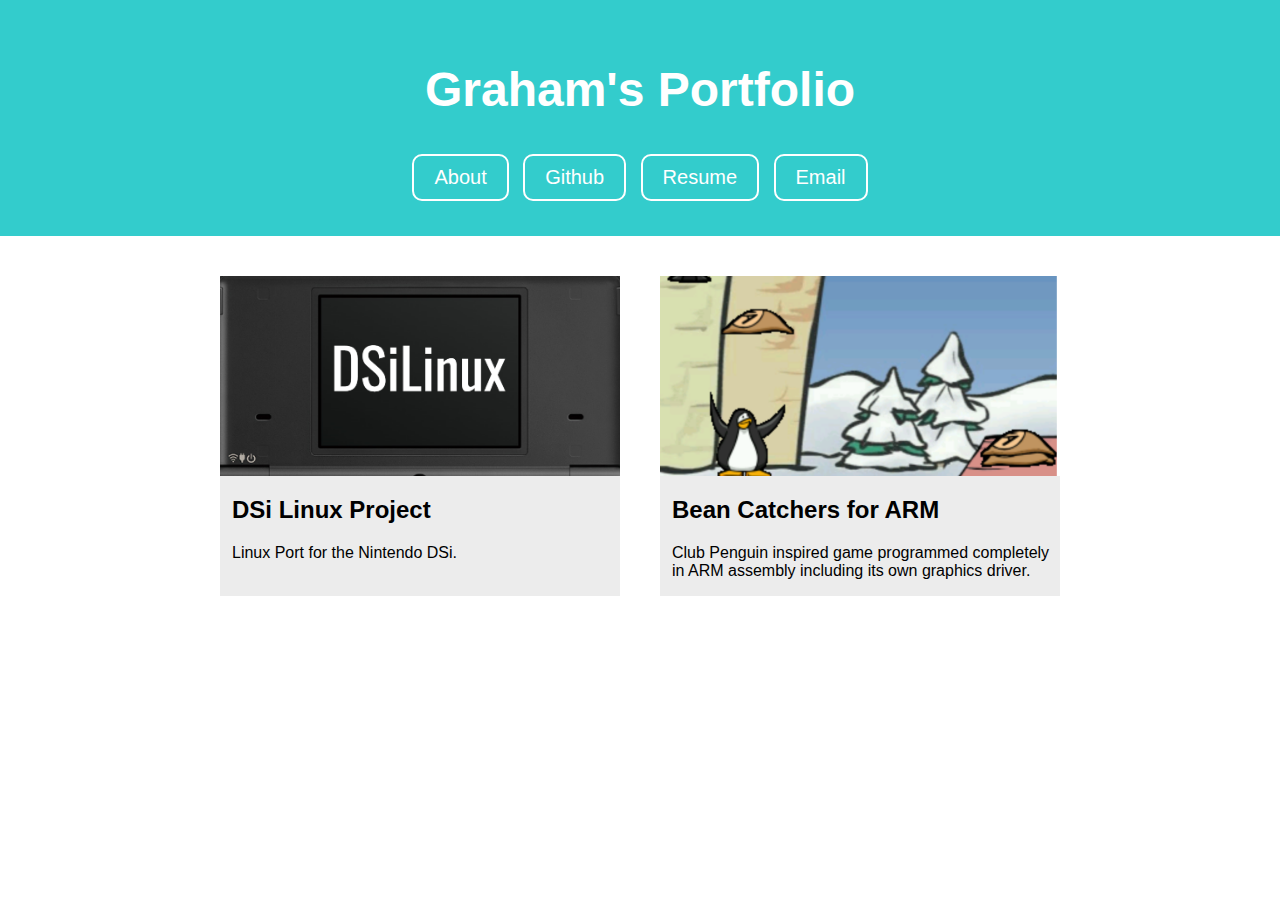
<file: index.html>
<html>

<head>
    <title>Graham's Portfolio</title>
    <link rel="stylesheet" type="text/css" href="style.css" />
</head>

<body>

    <div class="header">
        <h1>Graham's Portfolio</h1>
        <a tabindex=1 href="about.html" class="menu" role="menuitem">About</a>
        <a tabindex=2 href="https://github.com/grahamgrieb" class="menu" role="menuitem">Github</a>
        <a tabindex=2 href="resume.pdf" class="menu" role="menuitem" download>Resume</a>
        <a tabindex=3 href="mailto: grahamgrieb2023@u.northwestern.edu" class="menu" role="menuitem">Email</a>
    </div>
    <div id="projects">
        <div id="dsilinux"> <a href="dsilinux.html" tabindex=4>
                <div class="project_img"><img alt="Screenshot of DSiLinux" src="dsilinux.png" width="100%"></div>
                <h2 class="project_text">DSi Linux Project</h2>
                <p class="project_text">Linux Port for the Nintendo DSi.
                </p>
               </a></div>
        <div id="beancatchers" ><a tabindex=5>
                <div class="project_img"><img alt="Screenshot of Bean Catchers ARM" src="bean_catchers.png"
                        width="100%"></div>
                <h2 class="project_text">Bean Catchers for ARM</h2>
                <p class="project_text">Club Penguin inspired game programmed completely in ARM assembly including its own graphics driver.
                </p>
            </a></div>
    </div>
</body>

</html>
</file>
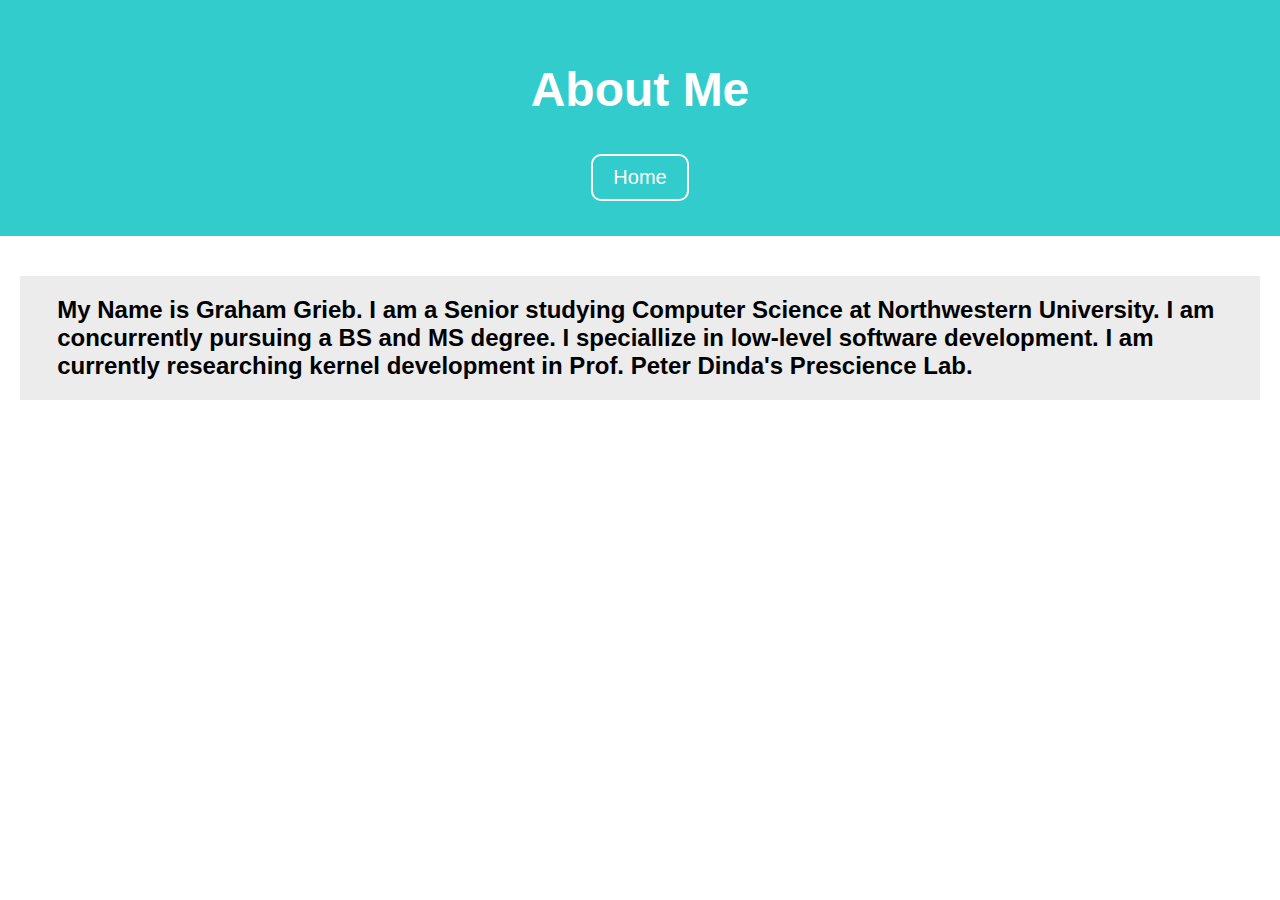
<file: about.html>
<html>

<head>
    <title>Graham's Portfolio</title>
    <link rel="stylesheet" type="text/css" href="style.css" />
</head>

<body>

    <div class="header">
        <h1>About Me</h1>
        <a tabindex=1 href="index.html" class="menu" role="menuitem">Home</a>
    </div>
    <div id="projects">
        <div>
                
                <h2 class="project_text">My Name is Graham Grieb. I am a Senior studying Computer Science at Northwestern University. I am concurrently pursuing a BS and MS degree. I speciallize in low-level software development. I am currently researching kernel development in Prof. Peter Dinda's Prescience Lab.</h2>
                
               </div>
        
</body>

</html>
</file>
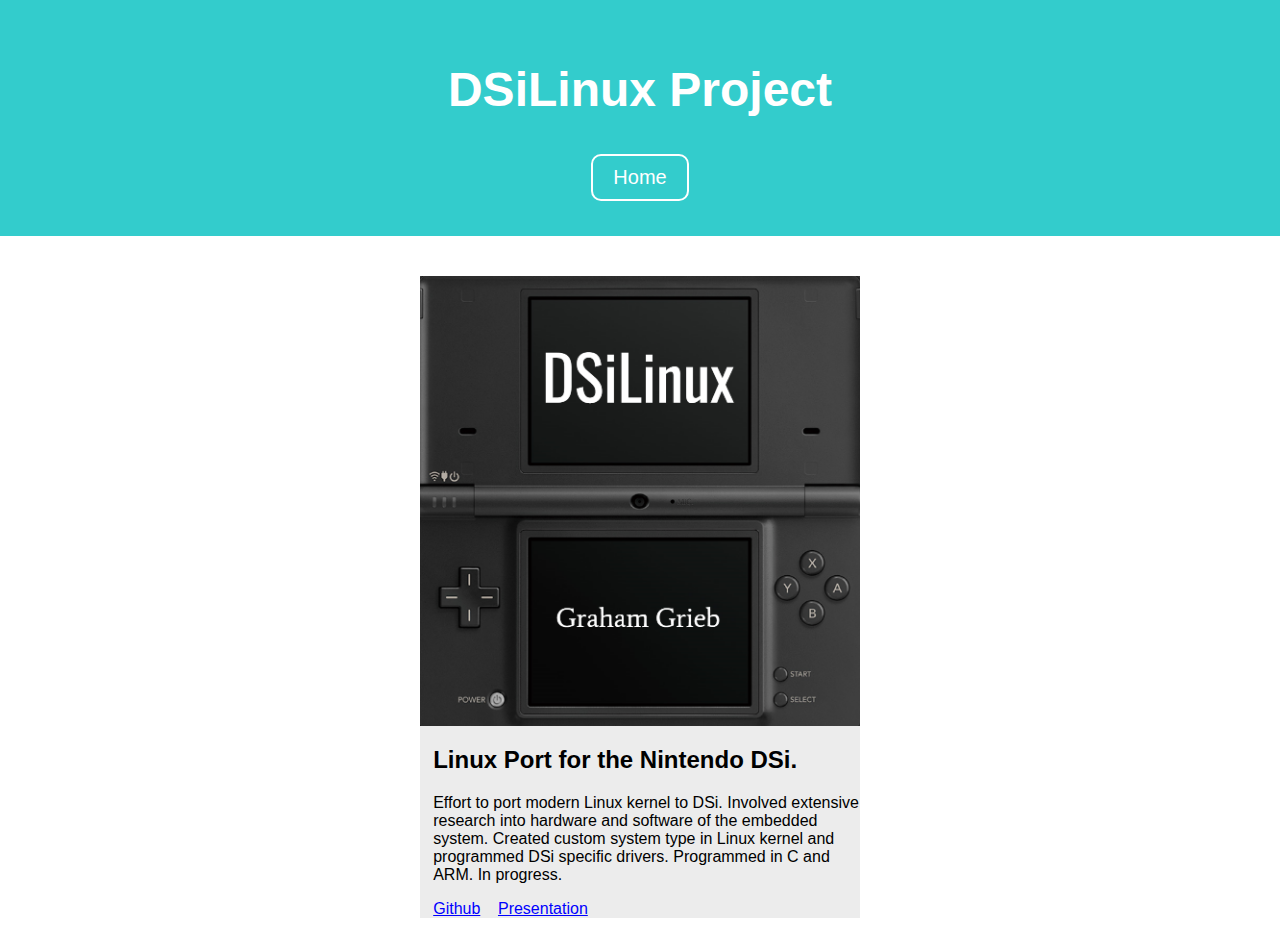
<file: dsilinux.html>
<html>

<head>
    <title>DSiLinux</title>
    <link rel="stylesheet" type="text/css" href="style.css" />
</head>

<body>

    <div class="header">
        <h1>DSiLinux Project</h1>
        <a tabindex=1 href="index.html" class="menu" role="menuitem">Home</a>
    </div>
    <div id="projects">
        <div id="dsilinux1">
                <div class="project_img1"><img alt="Screenshot of DSiLinux" src="dsilinux.png" height="100%"></div>
                <h2 class="project_text">Linux Port for the Nintendo DSi.</h2>
                <p class="project_text">Effort to port modern Linux kernel to DSi. Involved extensive research into hardware and software of
                    the embedded system. Created custom system type in Linux kernel and programmed DSi specific drivers. Programmed in C and ARM. In progress.</p>
                <a tabindex=2 style="margin-left: 3%;
                text-decoration: underline;
                color:blue;" href="https://github.com/grahamgrieb/DSiLinux">Github</a>
                <a tabindex="3" class="project_link" style="margin-left: 3%;
                text-decoration: underline;
                color:blue;" href="https://docs.google.com/presentation/d/1_JbsI3SnMQLOf5ePgo3ifMi4j9c2qT4s_P09jWXJtDc/edit?usp=sharing">Presentation</a>
                
            </div>

    </div>
</body>

</html>
</file>
<file: style.css>
@import url('https://fonts.cdnfonts.com/css/google-sans');

.header {
    width: 100%;
    padding: 30px 0;
    text-align: center;
    background: #33cccc;
    color: white;
}

h1 {
    text-align: center;
    font-size: 300%;
}

.menu {
    font-size: 20px;
    display: inline-block;
    border: 1px solid white;
    padding: 10px 20px;
    border-radius: 10px;
    cursor: pointer;
    font-weight: 300;
    border-width: 2px;
    margin: 5;
    color: white;
    text-decoration: none;

}

body {
    font-family: 'Product Sans', sans-serif;
    font-family: 'Product Sans Thin', sans-serif;
    font-family: 'Product Sans Light', sans-serif;
    font-family: 'Product Sans Medium', sans-serif;
    font-family: 'Product Sans Black', sans-serif;
    margin: 0;
}

#projects {
    margin-top: 20;
    display: flex;
    justify-content: center;
}


#projects>div {
    background-color: rgb(236, 236, 236);
    margin: 20;

}

#projects>div>a {
    text-decoration: none;
    color: black;
}


.project_text {
    margin-left: 3%;
}
.project_link {
    margin-left: 3%;
    text-decoration: underline;
    color:blue;
}





.project_img {
    overflow: hidden;
    width: 400;
    height: 200;
}
.project_img1 {
    overflow: hidden;
    width: 440;
    height: 450;
}

#beancatchers {
    flex-basis: 1%;
}
#dsilinux1{
    flex-basis: 1%;
}
</file>
